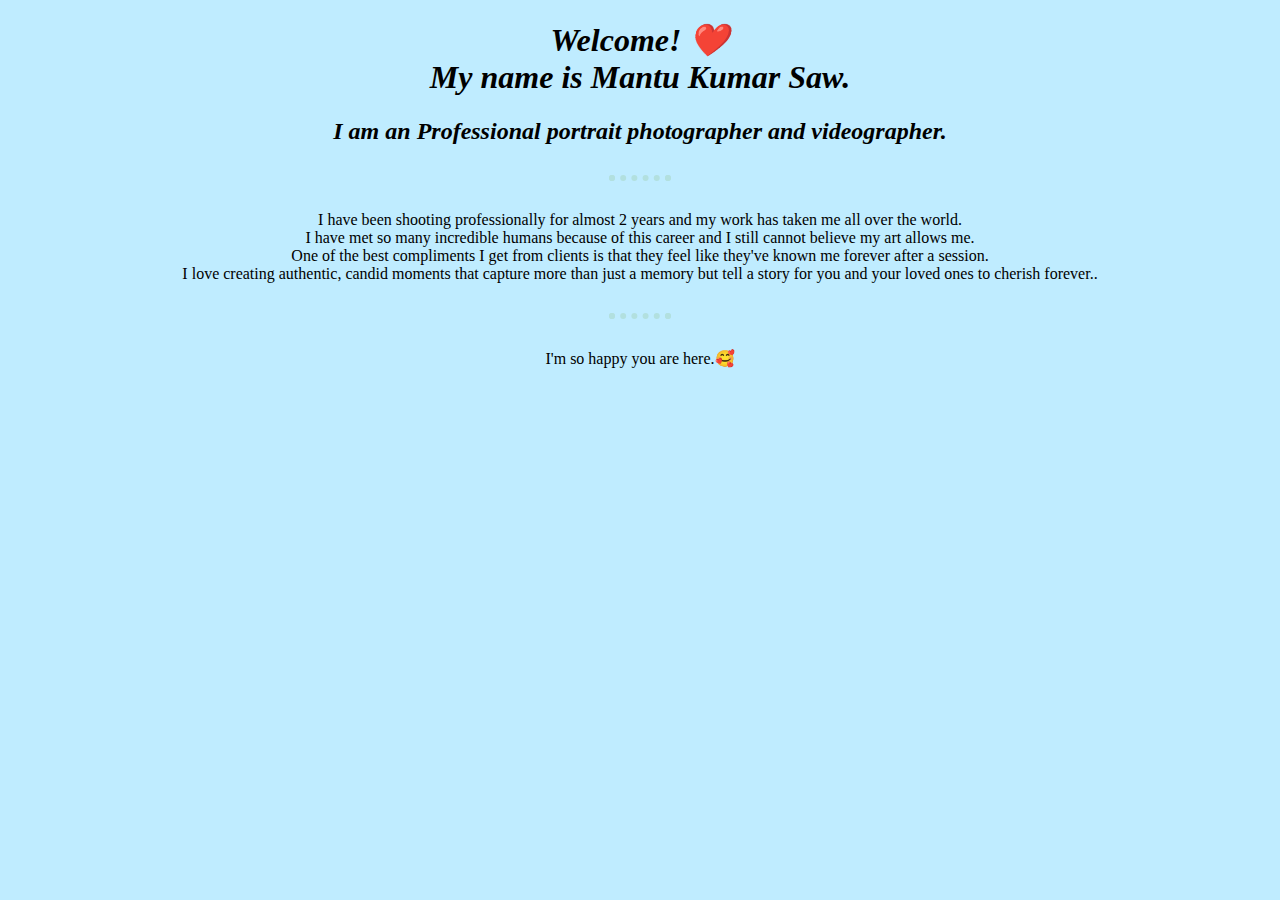
<file: about.html>
<!DOCTYPE html>
<html lang="en" dir="ltr">
  <head>
    <meta charset="utf-8">
    <title>About Me</title>
    <link rel="stylesheet" href="./css/about.css">
  </head>
  <body>

    <div class="pro" >
      <!--<img class="profile" src="./images/cirmantu.png" alt="profile picture" height="300px">-->

      <h1>Welcome! ❤️<br> My name is Mantu Kumar Saw.</h1>
      <h2>I am an Professional portrait photographer and videographer.</h2>
      <hr />

      <p class="intro">I have been shooting professionally for almost 2 years and my work has taken me all over the world.<br>
      I have met so many incredible humans because of this career and I still cannot believe my art allows me.<br>
      One of the best compliments I get from clients is that they feel like they've known me forever after a session.<br>
      I love creating authentic, candid moments that capture more than just a memory but tell a story for you and your
      loved ones to cherish forever..</p>

    </div>

      <hr />

      <p>I'm so happy you are here.🥰</p>

  </body>
</html>
</file>
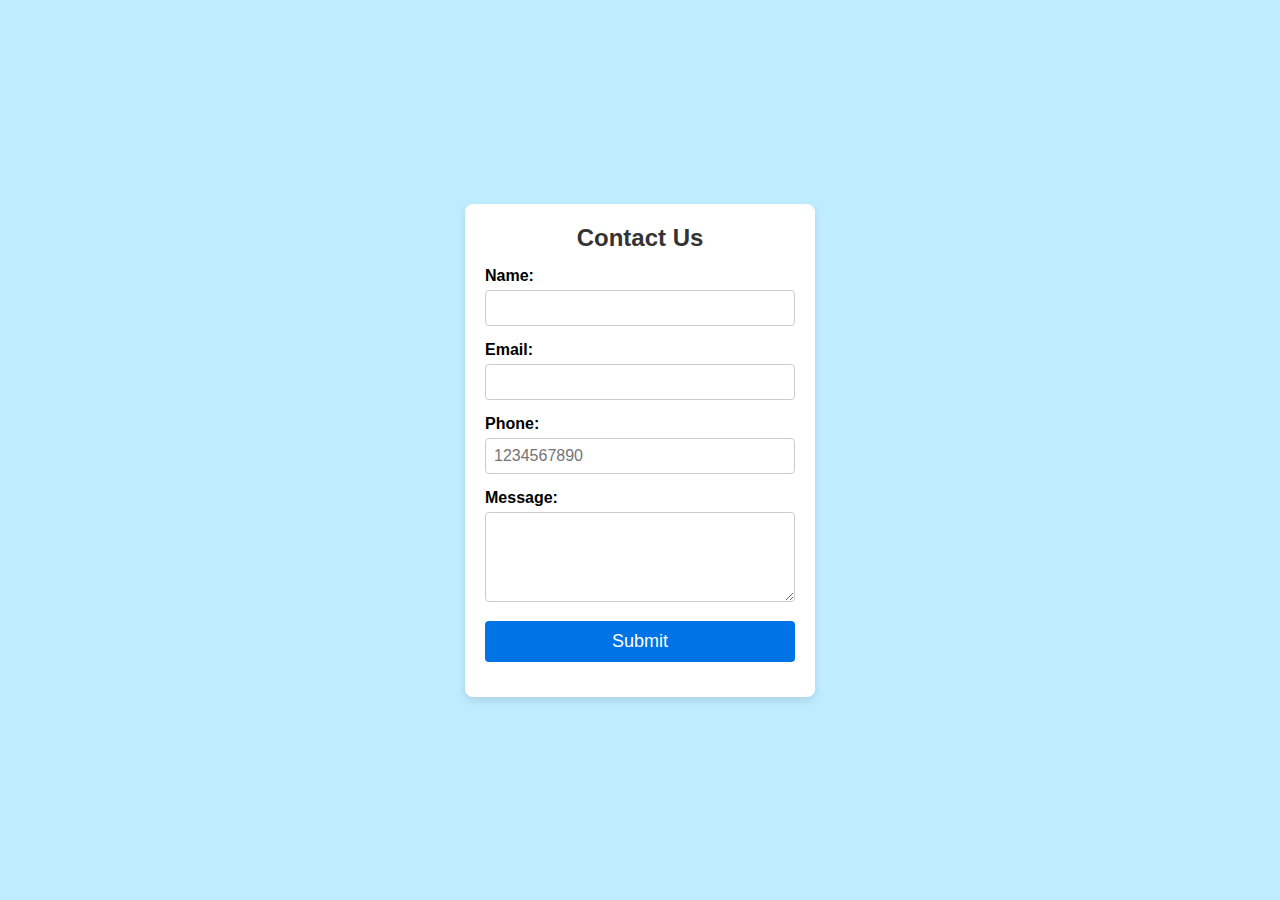
<file: contact.html>
<!DOCTYPE html>
<html lang="en">
<head>
  <meta charset="UTF-8">
  <meta name="viewport" content="width=device-width, initial-scale=1.0">
  <title>Contact Form</title>
  <link rel="stylesheet" href="./css/contact.css">

</head>
<body>

  <div class="form-container">
    <h2>Contact Us</h2>
    <form action="mailto:mantumobile2000@gmail.com" method="post" enctype="text/plain" >
      <div class="input-group">
        <label for="name">Name:</label>
        <input type="text" id="name" name="name" required>
      </div>

      <div class="input-group">
        <label for="email">Email:</label>
        <input type="email" id="email" name="email" required>
      </div>

      <div class="input-group">
        <label for="phone">Phone:</label>
        <input type="tel" id="phone" name="phone" pattern="[0-9]{10}" placeholder="1234567890">
      </div>

      <div class="input-group">
        <label for="message">Message:</label>
        <textarea id="message" name="message" rows="4" required></textarea>
      </div>

      <button type="submit">Submit</button>
    </form>
    <p id="responseMessage" class="response-message"></p>
  </div>

  <script src="./index.js"></script>

</body>
</html>








<!-- <!DOCTYPE html>
<html lang="en" dir="ltr">
  <head>
    <meta charset="utf-8">
    <title>contact me</title>
    <link rel="stylesheet" href="css/contact.css">
  </head>
  <body>

    <h1>My contact details</h1>
    <h2>
      Phone no = 6202516411 <br>
      Email id = freedomevent157@gmail.com
    </h2>

    <hr />

    <form  action="mailto:freedomevent157@gmail.com" method="post" enctype="text/plain">
    <ol class="details">
      <label>Your Name:-</label>
        <input type="text" name="YourName"value=""><br>


      <label>Your Phone no.:-</label>
        <input type="phone" name="YourPhone"value=""><br>


      <label>Your Email id:-</label>
        <input type="email" name="YourEmail" value=""><br>


      <label>Your address:-</label>
        <input type="address" name="YourAddress"value=""><br>

      <hr />

      <label>Write more about your events details:-</label><br>
        <textarea name="YourMessage" rows="15" cols="50"></textarea><br>


    </ol>

      <input type="submit" name="">
    </form>
  </body>
</html>


-->
</file>
<file: css/about.css>
body {
  background: #BFECFF;
}

.intro {
  width: 80%;
  margin: auto;
}


h1 {
  text-align: center;
  font-style: italic;
  font-size: 2rem;
}

h2 {
  text-align: center;
  font-style: oblique;
}

p {
  text-align: center;
  font-style: normal;
}

hr {
  border: dotted #B2E0DF 6px;
  border-bottom: none;
  width: 4%;
  margin: 30px auto;
}
</file>
<file: css/contact.css>
* {
  margin: 0;
  padding: 0;
  box-sizing: border-box;
  font-family: Arial, sans-serif;
}

body {
  display: flex;
  align-items: center;
  justify-content: center;
  height: 100vh;
  background-color: #BFECFF;
}

.form-container {
  background-color: #fff;
  padding: 20px;
  border-radius: 8px;
  box-shadow: 0 4px 8px rgba(0, 0, 0, 0.1);
  width: 350px;
}

h2 {
  margin-bottom: 15px;
  text-align: center;
  color: #333;
}

.input-group {
  margin-bottom: 15px;
}

.input-group label {
  display: block;
  margin-bottom: 5px;
  font-weight: bold;
}

.input-group input,
.input-group textarea {
  width: 100%;
  padding: 8px;
  border: 1px solid #ccc;
  border-radius: 4px;
  font-size: 16px;
}

button {
  width: 100%;
  padding: 10px;
  background-color: #0073e6;
  color: #fff;
  border: none;
  border-radius: 4px;
  font-size: 18px;
  cursor: pointer;
}

button:hover {
  background-color: #005bb5;
}

.response-message {
  margin-top: 15px;
  text-align: center;
  font-weight: bold;
  color: green;
}




































/*



  body {
  background: #B2E0DF;
  text-align: center;
}

* {
  margin: 10px 50px;
}


h1 {
  color: #257180;
  font-size: 2.5rem;
  margin-top: 10px auto 0 auto;
  font-family: 'Edu TAS Beginner', cursive;
  font-style: oblique;
}

h2 {
  color: #10375C;
  font-weight: normal;
  font-family: "Montserrat", sans-serif;
  font-size: 1rem;
}

hr{
  border: dotted #15B392 6px;
  border-bottom: none;
  width: 4%;
  margin: 25px auto;
}


*/
</file>
